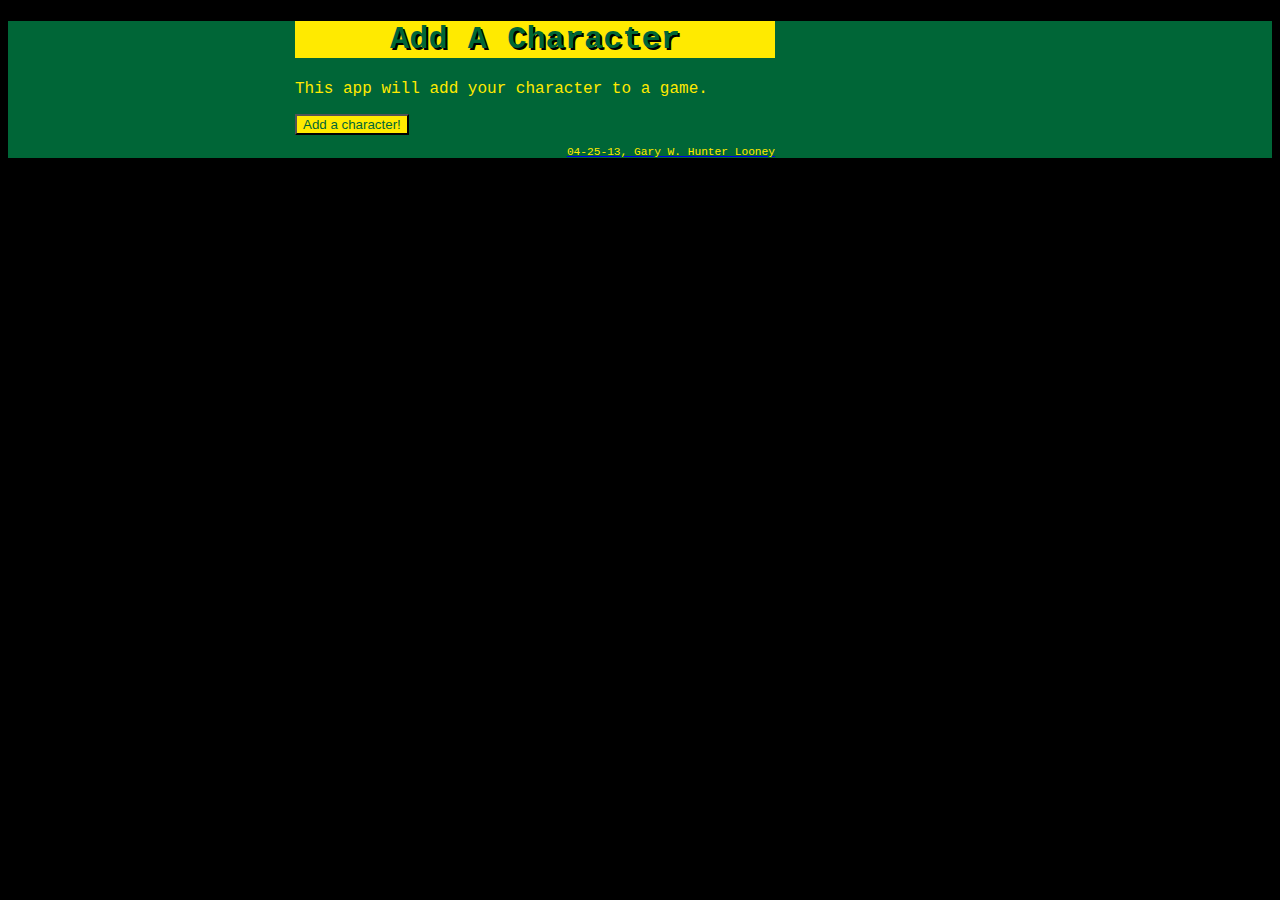
<file: index.html>
<!doctype html>
<html>
<head>
    <title>Gary W. Hunter Looney :: index :: Project 3 :: Term 1304</title>
    <meta charset="utf-8" />
    <meta name="keywords" content="HTML, Add, Character">
    <meta name="description" content="Add a Character to a Game.">
	<meta name="robots" content="noindex">
	<meta name="viewport" content="width=device-width, initial-scale=1, maximum-scale=1">
	<link rel="stylesheet" href="styles.css" type="text/css" />
</head>
<body>
<div id="wrap">

<header>
    <h1>Add a Character</h1>
</header>

<article>
<p>This app will add your character to a game.</p>

<a href="additem.html">
<input type="button" id="addCharacter" value="Add a character!" />
</article>


<footer>
<p>04-25-13, Gary W. Hunter Looney</p>
</footer>

</body>


</html>
</file>
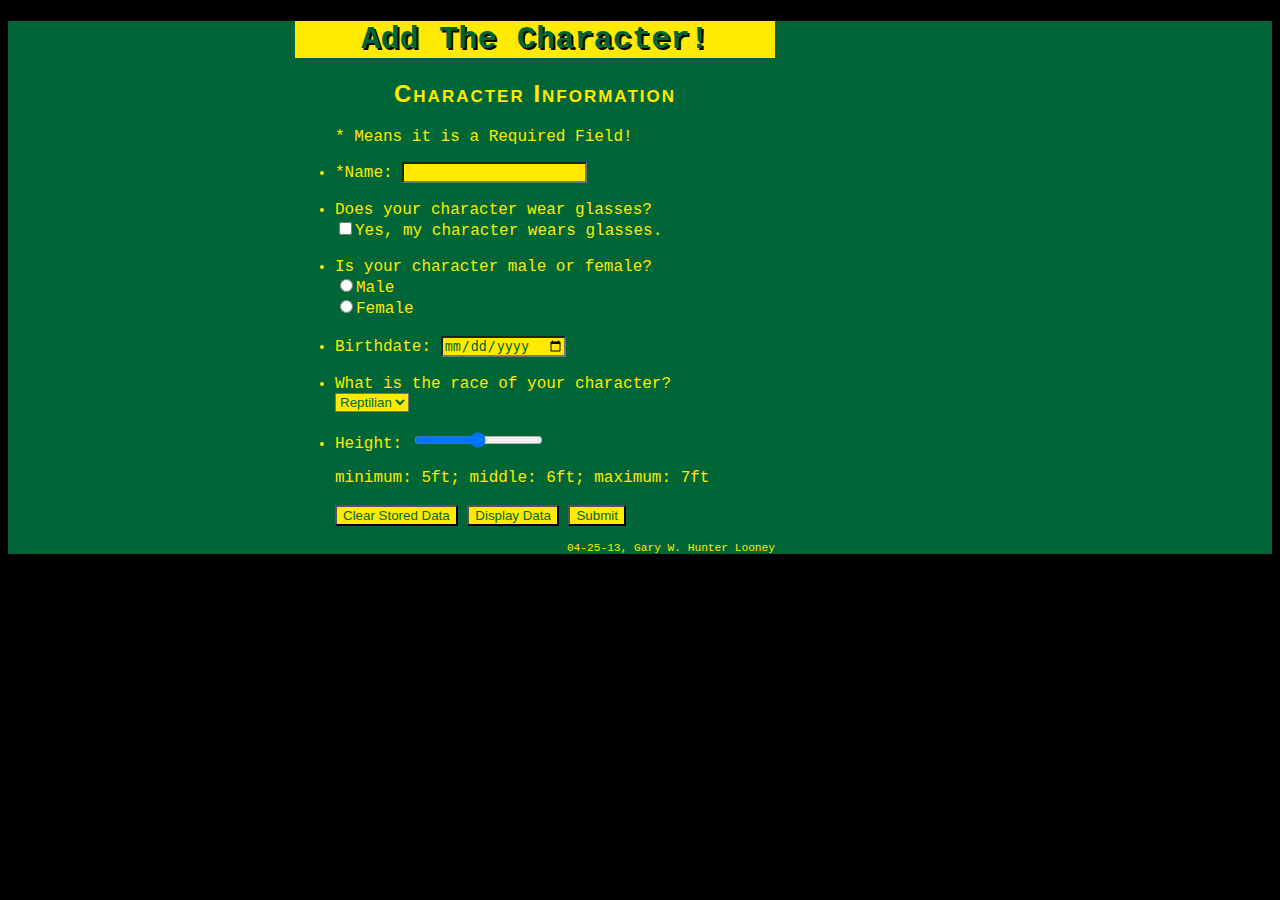
<file: additem.html>
<!doctype html>
<html>
<head>
    <title>Gary W. Hunter Looney :: Add Character :: Project 3 :: Term 1304 </title>
    <meta charset="utf-8" />
	<meta name="keywords" content="HTML, Add, Character">
    <meta name="description" content="Add a Character to a Game.">
	<meta name="robots" content="noindex">
	<meta name="viewport" content="width=device-width, initial-scale=1, maximum-scale=1">
	<link rel="stylesheet" href="styles.css" type="text/css" />

</head>
<body>
<div id="wrap">

<header>
    <h1>Add the Character!</h1>
    <h2>Character Information</h2>
</header>

<article>
<ul>  
<label for="required">* Means it is a Required Field!
<label id="error">
</ul>
<ul>
<li> <label for="cname">*Name: </label> <input type="text" id="cname" /> </li> 	

<br>
<li> <label for="glasses">Does your character wear glasses? </li>
<form>
<input type="checkbox" id="glasses" value="Yes">Yes, my character wears glasses. 
</form>

<br>
<li> Is your character male or female? </li>
<form>
<input type="radio" id="sex" value="male">Male<br>
<input type="radio" id="sex" value="female">Female
</form>

<br>
<li>Birthdate: <input type="date" id="birthdate"> </li>

<br>
<li>What is the race of your character? </li>
<form action=""> <select id="race">
<option value="Reptilian">Reptilian</option>
<option value="Feline">Feline</option>
<option value="Panda">Panda</option>
<option value="Elf">Elf</option>
</select>
</form>

<br>
<li>Height: <input type="range" id="height" min="5.0" max="7.0"></li>
<p> minimum: 5ft; middle: 6ft; maximum: 7ft

<br>
<br>
<input type="button" id="clearButton" value="Clear Stored Data" />
<input type="button" id="displayButton" value="Display Data" />
<input type="button" id="submitButton" value="Submit" />
</article>

<footer>
<p>04-25-13, Gary W. Hunter Looney</p>
</footer>

<script src="main.js" type="text/javascript"></script>
</body>

</html>
</file>
<file: styles.css>
/*
title: Visual Frameworks Project 3 
name: Gary W. Hunter Looney
date: 04/25/13
*/

html {
    background-color: #000000;
}
h1 {
    background-color: #ffea00;
    color: #006637;
    text-align:center;
    text-shadow: 2px 2px #000000;
	font-size: 200%;
	width: 480px;
	word-spacing:1px;
	text-transform:capitalize;
}
h2 {

    background-color: #006637;
    color: #ffea00;
    font-weight: bold;
    font-family: sans-serif;
    text-align:center;
	font-size: 150%;
	width: 480px;
	letter-spacing:2px;
	font-variant:small-caps;
}
body {
    font-family: "Courier New";
    background-color: #006637;
    color: #ffea00;
    text-align:left
	width: 480px;
}

footer {
	font-family: "Courier New";
    background-color: #006637;
    color: #ffea00;
    text-align:right;
	font-size: 70%;
	width: 480px;
}

#wrap { 
	width: 690px; 
	margin: 0 auto; 
}

#race {
    background-color: #ffea00;
    color: #006637;
}

#addCharacter {
    background-color: #ffea00;
    color: #006637;
}

#cname {
    background-color: #ffea00;
    color: #006637;
}

#glasses {
    background-color: #ffea00;
    color: #006637;
}

#sex {
    background-color: #ffea00;
    color: #006637;
}

#birthdate {
    background-color: #ffea00;
    color: #006637;
}

#height {
    background-color: #ffea00;
    color: #006637;
}

#clearButton {
    background-color: #ffea00;
    color: #006637;
}

#submitButton {
    background-color: #ffea00;
    color: #006637;
}

#displayButton {
    background-color: #ffea00;
    color: #006637;
}
</file>
